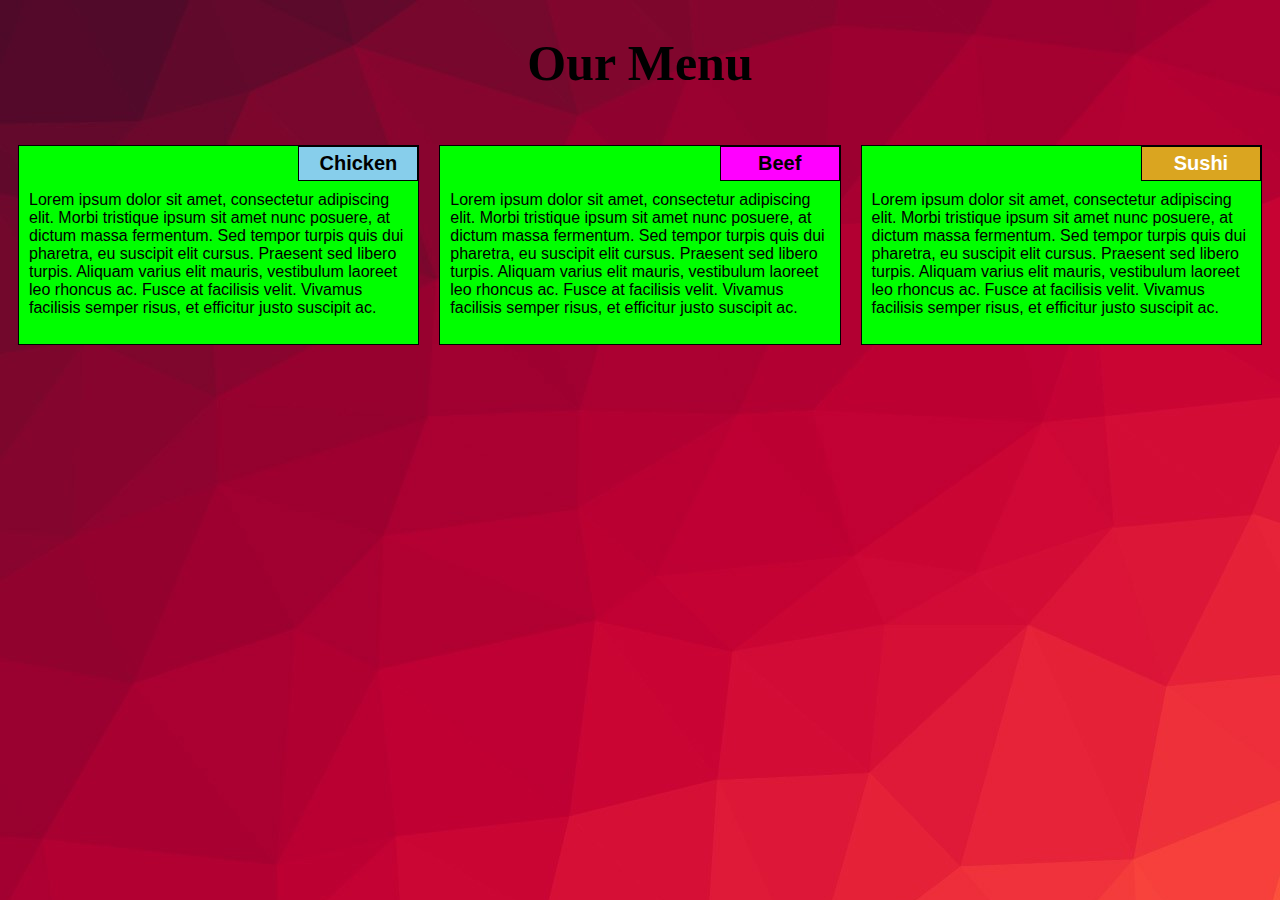
<file: assignment2/index.html>
<!DOCTYPE html>
<html>
<head>
	<meta charset="utf-8">

	<meta name="viewport" content="width=device-width, initial-scale=1">

	<link rel="stylesheet" type="text/css" href="css/styles.css">
	<title>Module 2 Solution</title>
</head>
<body>
	<h1>Our Menu</h1>
	<div class="row">
	<div class="container col-lg-4 col-md-6 col-sm-12">
		<section>
		<div id="chicken">
			Chicken
		</div>
		<p>
			Lorem ipsum dolor sit amet, consectetur adipiscing elit. Morbi tristique ipsum sit amet nunc posuere, at dictum massa fermentum. Sed tempor turpis quis dui pharetra, eu suscipit elit cursus. Praesent sed libero turpis. Aliquam varius elit mauris, vestibulum laoreet leo rhoncus ac. Fusce at facilisis velit. Vivamus facilisis semper risus, et efficitur justo suscipit ac.
		</p>
		</section>
	</div>
	<div class="container col-lg-4 col-md-6 col-sm-12">
		<section>
		<div id="beef">
			Beef
		</div>
		<p>
			Lorem ipsum dolor sit amet, consectetur adipiscing elit. Morbi tristique ipsum sit amet nunc posuere, at dictum massa fermentum. Sed tempor turpis quis dui pharetra, eu suscipit elit cursus. Praesent sed libero turpis. Aliquam varius elit mauris, vestibulum laoreet leo rhoncus ac. Fusce at facilisis velit. Vivamus facilisis semper risus, et efficitur justo suscipit ac.
		</p>
		</section>
	</div>
	<div class="container col-lg-4 col-md-12 col-sm-12">
		<section>
		<div id="sushi">
			Sushi
		</div>
		<p>
			Lorem ipsum dolor sit amet, consectetur adipiscing elit. Morbi tristique ipsum sit amet nunc posuere, at dictum massa fermentum. Sed tempor turpis quis dui pharetra, eu suscipit elit cursus. Praesent sed libero turpis. Aliquam varius elit mauris, vestibulum laoreet leo rhoncus ac. Fusce at facilisis velit. Vivamus facilisis semper risus, et efficitur justo suscipit ac.
		</p>
		</section>
	</div>
	</div>
</body>
</html>
</file>
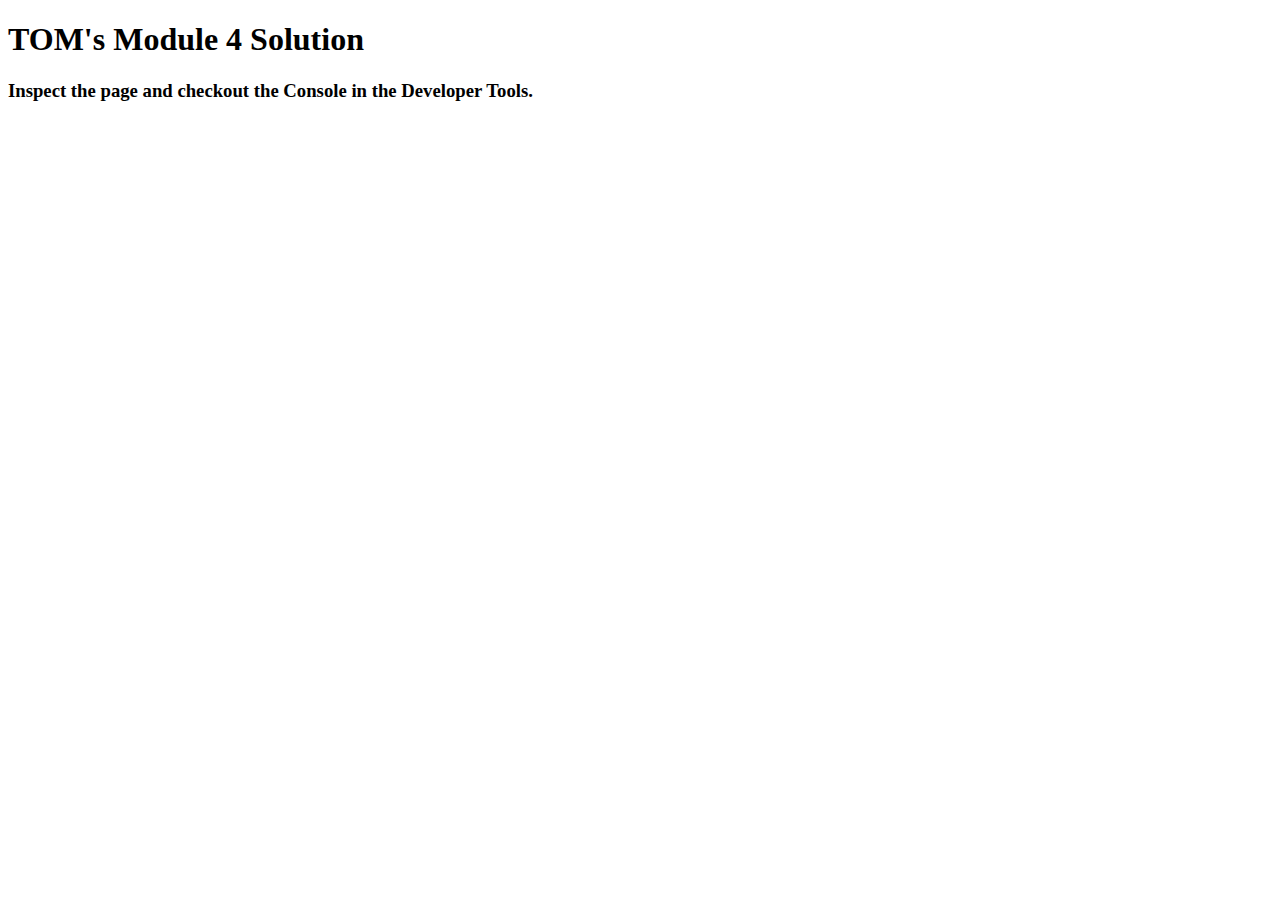
<file: assignment4/index.html>
<!DOCTYPE html>
<html>
<head>
  <meta charset="utf-8">
  <title>Module 4 Solution</title>
  <script>
    var names = []; // DO NOT REMOVE
  </script>
  <script src="SpeakHello.js"></script>
  <script src="SpeakGoodBye.js"></script>
  <script src="script.js"></script>
</head>
<body>
  <h1>TOM's Module 4 Solution</h1>
  <h3>Inspect the page and checkout the Console in the Developer Tools.</h3>
</body>
</html>
</file>
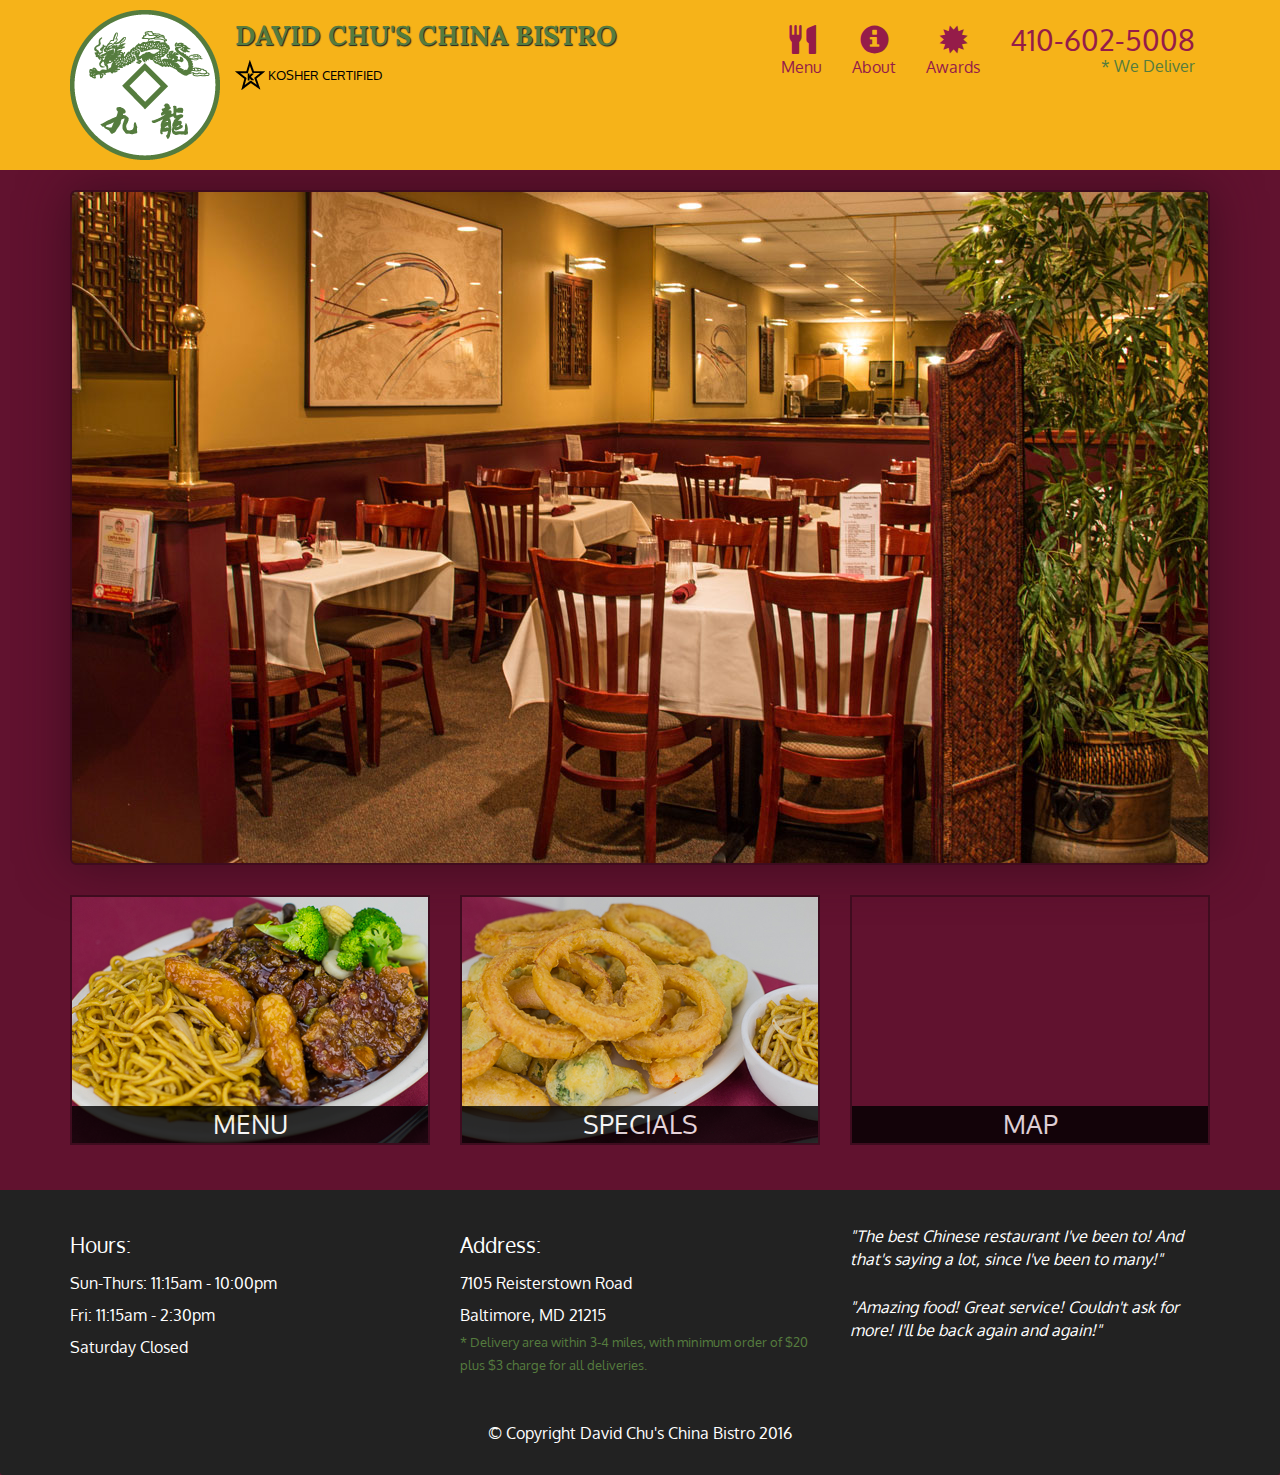
<file: assignment5/index.html>
<!doctype html>
<html lang="en">
  <head>
    <meta charset="utf-8">
    <meta http-equiv="X-UA-Compatible" content="IE=edge">
    <meta name="viewport" content="width=device-width, initial-scale=1">
    <title>David Chu's China Bistro</title>
    <link rel="stylesheet" href="css/bootstrap.min.css">
    <link rel="stylesheet" href="css/styles.css">
    <link href='https://fonts.googleapis.com/css?family=Oxygen:400,300,700' rel='stylesheet' type='text/css'>
    <link href='https://fonts.googleapis.com/css?family=Lora' rel='stylesheet' type='text/css'>
  </head>
<body>
  <header>
    <nav id="header-nav" class="navbar navbar-default">
      <div class="container">
        <div class="navbar-header">
          <a href="index.html" class="pull-left visible-md visible-lg">
            <div id="logo-img" alt="Logo image"></div>
          </a>

          <div class="navbar-brand">
            <a href="index.html"><h1>David Chu's China Bistro</h1></a>
            <p>
              <img src="images/star-k-logo.png" alt="Kosher certification">
              <span>Kosher Certified</span>
            </p>
          </div>

          <button id="navbarToggle" type="button" class="navbar-toggle collapsed" data-toggle="collapse" data-target="#collapsable-nav" aria-expanded="false">
            <span class="sr-only">Toggle navigation</span>
            <span class="icon-bar"></span>
            <span class="icon-bar"></span>
            <span class="icon-bar"></span>
          </button>
        </div>
        
        <div id="collapsable-nav" class="collapse navbar-collapse">
           <ul id="nav-list" class="nav navbar-nav navbar-right">
            <li id="navHomeButton" class="visible-xs active">
              <a href="index.html">
                <span class="glyphicon glyphicon-home"></span> Home</a>
            </li>
            <li id="navMenuButton">
              <a href="#" onclick="$dc.loadMenuCategories();">
                <span class="glyphicon glyphicon-cutlery"></span><br class="hidden-xs"> Menu</a>
            </li>
            <li>
              <a href="#">
                <span class="glyphicon glyphicon-info-sign"></span><br class="hidden-xs"> About</a>
            </li>
            <li>
              <a href="#">
                <span class="glyphicon glyphicon-certificate"></span><br class="hidden-xs"> Awards</a>
            </li>
            <li id="phone" class="hidden-xs">
              <a href="tel:410-602-5008">
                <span>410-602-5008</span></a><div>* We Deliver</div>
            </li>
          </ul><!-- #nav-list -->
        </div><!-- .collapse .navbar-collapse -->
      </div><!-- .container -->
    </nav><!-- #header-nav -->
  </header>

  <div id="call-btn" class="visible-xs">
    <a class="btn" href="tel:410-602-5008">
    <span class="glyphicon glyphicon-earphone"></span>
    410-602-5008
    </a>
  </div>
  <div id="xs-deliver" class="text-center visible-xs">* We Deliver</div>

  <div id="main-content" class="container"></div>

  <footer class="panel-footer">
    <div class="container">
      <div class="row">
        <section id="hours" class="col-sm-4">
          <span>Hours:</span><br>
          Sun-Thurs: 11:15am - 10:00pm<br>
          Fri: 11:15am - 2:30pm<br>
          Saturday Closed
          <hr class="visible-xs">
        </section>
        <section id="address" class="col-sm-4">
          <span>Address:</span><br>
          7105 Reisterstown Road<br>
          Baltimore, MD 21215
          <p>* Delivery area within 3-4 miles, with minimum order of $20 plus $3 charge for all deliveries.</p>
          <hr class="visible-xs">
        </section>
        <section id="testimonials" class="col-sm-4">
          <p>"The best Chinese restaurant I've been to! And that's saying a lot, since I've been to many!"</p>
          <p>"Amazing food! Great service! Couldn't ask for more! I'll be back again and again!"</p>
        </section>
      </div>
      <div class="text-center">&copy; Copyright David Chu's China Bistro 2016</div>
    </div>
  </footer>

  <!-- jQuery (Bootstrap JS plugins depend on it) -->
  <script src="js/jquery-2.1.4.min.js"></script>
  <script src="js/bootstrap.min.js"></script>
  <script src="js/ajax-utils.js"></script>
  <script src="js/script.js"></script>
</body>
</html>
</file>
<file: assignment2/css/styles.css>
/* Base Styles */

* {
	box-sizing: border-box;
}

h1 {
	font-family: Brushstroke, fantasy;
	color: #000000;
	text-align: center;
	font-size: 50px;
}

body {
	background-image: url("background.jpg");
	background-color: #FEF5CA;

}

p {
	padding: 10px;
	margin: 0;
}

.container {
	border: none;
	margin-left: auto;
	margin-right: auto;
	margin-top: 10px;
	margin-bottom: 10px;
	padding: 10px;
}

section {
	border:	1px solid black;
	background-color: #00FF00;
	width: 100%;
	height: 200px;
	font-family: Helvetica;
	color: black;
	position: relative;
	overflow: auto;
}

#chicken {
	border: 1px solid black;
	text-align: center;
	width: 30%;
	margin-left: 70%;
	font-family: Georgia,sans-serif;
	font-weight: bold;
	font-size: 125%;
	margin-bottom: 0;
	margin-top: 0;
	padding: 5px;
	background-color: #87CEEB;
}

#beef {
	border: 1px solid black;
	text-align: center;
	width: 30%;
	margin-left: 70%;
	font-family: Georgia,sans-serif;
	font-weight: bold;
	font-size: 125%;
	margin-bottom: 0;
	margin-top: 0;
	padding: 5px;
	background-color: #FF00FF;
}

#sushi {
	border: 1px solid black;
	text-align: center;
	width: 30%;
	margin-left: 70%;
	font-family: Georgia,sans-serif;
	font-weight: bold;
	font-size: 125%;
	margin-bottom: 0;
	margin-top: 0;
	background-color: #DAA520;
	color: white;
	padding: 5px;
}

.row {
	width: 100%;
}

/* Desktop view */

@media (min-width: 992px) {
  .col-lg-1, .col-lg-2, .col-lg-3, .col-lg-4, .col-lg-5, .col-lg-6, .col-lg-7, .col-lg-8, .col-lg-9, .col-lg-10, .col-lg-11, .col-lg-12 {
    float: left;
  }

  .col-lg-1 {
    width: 8.33%;
  }
  .col-lg-2 {
    width: 16.66%;
  }
  .col-lg-3 {
    width: 25%;
  }
  .col-lg-4 {
    width: 33.33%;
  }
  .col-lg-5 {
    width: 41.66%;
  }
  .col-lg-6 {
    width: 50%;
  }
  .col-lg-7 {
    width: 58.33%;
  }
  .col-lg-8 {
    width: 66.66%;
  }
  .col-lg-9 {
    width: 74.99%;
  }
  .col-lg-10 {
    width: 83.33%;
  }
  .col-lg-11 {
    width: 91.66%;
  }
  .col-lg-12 {
    width: 100%;
  }

}

/* Tablet view */

@media (min-width: 768px) and (max-width: 991px) {
  .col-md-1, .col-md-2, .col-md-3, .col-md-4, .col-md-5, .col-md-6, .col-md-7, .col-md-8, .col-md-9, .col-md-10, .col-md-11, .col-md-12 {
    float: left;
  }

  .col-md-1 {
    width: 8.33%;
  }
  .col-md-2 {
    width: 16.66%;
  }
  .col-md-3 {
    width: 25%;
  }
  .col-md-4 {
    width: 33.33%;
  }
  .col-md-5 {
    width: 41.66%;
  }
  .col-md-6 {
    width: 50%;
  }
  .col-md-7 {
    width: 58.33%;
  }
  .col-md-8 {
    width: 66.66%;
  }
  .col-md-9 {
    width: 74.99%;
  }
  .col-md-10 {
    width: 83.33%;
  }
  .col-md-11 {
    width: 91.66%;
  }
  .col-md-12 {
    width: 100%;
  }
}

/* Mobile view */

@media (max-width: 768px) {
  .col-sm-1, .col-sm-2, .col-sm-3, .col-sm-4, .col-sm-5, .col-sm-6, .col-sm-7, .col-sm-8, .col-sm-9, .col-sm-10, .col-sm-11, .col-sm-12 {
 	float: left;
  }

  .col-sm-1 {
    width: 8.33%;
  }
  .col-sm-2 {
    width: 16.66%;
  }
  .col-sm-3 {
    width: 25%;
  }
  .col-sm-4 {
    width: 33.33%;
  }
  .col-sm-5 {
    width: 41.66%;
  }
  .col-sm-6 {
    width: 50%;
  }
  .col-sm-7 {
    width: 58.33%;
  }
  .col-sm-8 {
    width: 66.66%;
  }
  .col-sm-9 {
    width: 74.99%;
  }
  .col-sm-10 {
    width: 83.33%;
  }
  .col-sm-11 {
    width: 91.66%;
  }
  .col-sm-12 {
    width: 100%;
  }
}
</file>
<file: assignment5/css/styles.css>
body {
  font-size: 16px;
  color: #fff;
  background-color: #61122f;
  font-family: 'Oxygen', sans-serif;
}

/** HEADER **/
#header-nav {
  background-color: #f6b319;
  border-radius: 0;
  border: 0;
}

#logo-img {
  background: url('../images/restaurant-logo_large.png') no-repeat;
  width: 150px;
  height: 150px;
  margin: 10px 15px 10px 0;
}

.navbar-brand {
  padding-top: 25px;
}
.navbar-brand h1 { /* Restaurant name */
  font-family: 'Lora', serif;
  color: #557c3e;
  font-size: 1.5em;
  text-transform: uppercase;
  font-weight: bold;
  text-shadow: 1px 1px 1px #222;
  margin-top: 0;
  margin-bottom: 0;
  line-height: .75;
}
.navbar-brand a:hover, .navbar-brand a:focus {
  text-decoration: none;
}
.navbar-brand p { /* Kosher cert */
  color: #000;
  text-transform: uppercase;
  font-size: .7em;
  margin-top: 15px;
}
.navbar-brand p span { /* Star-K */
  vertical-align: middle;
}

#nav-list {
  margin-top: 10px;
}
#nav-list a {
  color: #951C49;
  text-align: center;
}
#nav-list a:hover {
  background: #E7E7E7;
}
#nav-list a span {
  font-size: 1.8em;
}

#phone {
  margin-top: 5px;
}
#phone a { /* Phone number */
  text-align: right;
  padding-bottom: 0;
}
#phone div { /* We Deliver */
  color: #557c3e;
  text-align: right;
  padding-right: 15px;
}

.navbar-header button.navbar-toggle, .navbar-header .icon-bar {
  border: 1px solid #61122f;
}
.navbar-header button.navbar-toggle {
  clear: both;
  margin-top: -30px;
}
/* END HEADER */

/* FOOTER */
.panel-footer {
  margin-top: 30px;
  padding-top: 35px;
  padding-bottom: 30px;
  background-color: #222;
  border-top: 0;
}
.panel-footer div.row {
  margin-bottom: 35px;
}
#hours, #address {
  line-height: 2;
}
#hours > span, #address > span {
  font-size: 1.3em;
}
#address p {
  color: #557c3e;
  font-size: .8em;
  line-height: 1.8;
}
#testimonials {
  font-style: italic;
}
#testimonials p:nth-child(2) {
  margin-top: 25px;
}
/* END FOOTER */



/* HOME PAGE */
.container .jumbotron {
  box-shadow: 0 0 50px #3F0C1F;
  border: 2px solid #3F0C1F;
}

#menu-tile, #specials-tile, #map-tile {
  height: 250px;
  width: 100%;
  margin-bottom: 15px;
  position: relative;
  border: 2px solid #3F0C1F;
  overflow: hidden;
}
#menu-tile:hover, #specials-tile:hover, #map-tile:hover {
  box-shadow: 0 1px 5px 1px #cccccc;
}
#menu-tile {
  background: url('../images/menu-tile.jpg') no-repeat;
  background-position: center;
}
#specials-tile {
  background: url('../images/specials-tile.jpg') no-repeat;
  background-position: center;
}
#menu-tile span, #specials-tile span, #map-tile span {
  position: absolute;
  bottom: 0;
  right: 0;
  width: 100%;
  text-align: center;
  font-size: 1.6em;
  text-transform: uppercase;
  background-color: #000;
  color: #fff;
  opacity: .8;
}
/* END HOME PAGE */

/* MENU CATEGORIES PAGE */
.category-tile { 
  position: relative;
  border: 2px solid #3F0C1F;
  overflow: hidden;
  width: 200px;
  height: 200px;
  margin: 0 auto 15px;
}
.category-tile span {
  position: absolute;
  bottom: 0;
  right: 0;
  width: 100%;
  text-align: center;
  font-size: 1.2em;
  text-transform: uppercase;
  background-color: #000;
  color: #fff;
  opacity: .8;
}
.category-tile:hover {
  box-shadow: 0 1px 5px 1px #cccccc;
}

#menu-categories-title + div {
  margin-bottom: 50px;
}
/* END MENU CATEGORIES PAGE */

/* SINGLE CATEGORY PAGE */
.menu-item-tile {
  margin-bottom: 25px;
}
.menu-item-tile hr {
  width: 80%;
}
.menu-item-tile .menu-item-price {
  font-size: 1.1em;
  text-align: right;
  margin-top: -15px;
  margin-right: -15px;
}
.menu-item-tile .menu-item-price span {
  font-size: .6em;
}
.menu-item-photo {
  position: relative;
  border: 2px solid #3F0C1F; 
  overflow: hidden;
  padding: 0;
  margin-right: -15px;
  margin-left: auto;
  margin-bottom: 20px;
  max-width: 250px;
}
.menu-item-photo div {
  position: absolute;
  bottom: 0;
  right: 0;
  width: 80px;
  background-color: #557c3e;
  text-align: center;
}
.menu-item-description {
  padding-right: 30px;
}
h3.menu-item-title {
  margin: 0 0 10px;
}
.menu-item-details {
  font-size: .9em;
  font-style: italic;
}
/* END SINGLE CATEGORY PAGE */


/********** Large devices only **********/
@media (min-width: 1200px) {
  .container .jumbotron {
    background: url('../images/jumbotron_1200.jpg') no-repeat;
    height: 675px;
  }
}

/********** Medium devices only **********/
@media (min-width: 992px) and (max-width: 1199px) {
  /* Header */
  #logo-img {
    background: url('../images/restaurant-logo_medium.png') no-repeat;
    width: 100px;
    height: 100px;
    margin: 5px 5px 5px 0;
  }
  /* End Header */

  /* Home Page */
  .container .jumbotron {
    background: url('../images/jumbotron_992.jpg') no-repeat;
    height: 558px;
  }
  /* End Home Page */
}

/********** Small devices only **********/
@media (min-width: 768px) and (max-width: 991px) {
  /* Home Page */
  .container .jumbotron {
    background: url('../images/jumbotron_768.jpg') no-repeat;
    height: 432px;
  }
  /* End Home Page */
}

/********** Extra small devices only **********/
@media (max-width: 767px) {
  /* Header */
  .navbar-brand {
    padding-top: 10px;
    height: 80px;
  }
  .navbar-brand h1 { /* Restaurant name */
    padding-top: 10px;
    font-size: 5vw; /* 1vw = 1% of viewport width */
  }
  .navbar-brand p { /* Kosher cert */
    font-size: .6em;
    margin-top: 12px;
  }
  .navbar-brand p img { /* Star-K */
    height: 20px;
  }

  #collapsable-nav a { /* Collapsed nav menu text */
    font-size: 1.2em;
  }
  #collapsable-nav a span { /* Collapsed nav menu glyph */
    font-size: 1em;
    margin-right: 5px;
  }

  #call-btn > a {
    font-size: 1.5em;
    display: block;
    margin: 0 20px;
    padding: 10px;
    border: 2px solid #fff;
    background-color: #f6b319;
    color: #951c49;
  }
  #xs-deliver {
    margin-top: 5px;
    font-size: .7em;
    letter-spacing: .1em;
    text-transform: uppercase;
  }
  /* End Header */

  /* Footer */
  .panel-footer section {
    margin-bottom: 30px;
    text-align: center;
  }
  .panel-footer section:nth-child(3) {
    margin-bottom: 0; /* margin already exists on the whole row */
  }
  .panel-footer section hr {
    width: 50%;
  }
  /* End Footer */

  /* Home Page */
  .container .jumbotron {
    margin-top: 30px;
    padding: 0;
  }
  #menu-tile, #specials-tile {
    width: 360px;
    margin: 0 auto 15px;
  }

  .menu-item-photo {
    margin-right: auto;
  }
  .menu-item-tile .menu-item-price {
    text-align: center;
  }
  .menu-item-description {
    text-align: center;;
  }
}


/********** Super extra small devices Only :-) (e.g., iPhone 4) **********/
@media (max-width: 479px) {
  /* Header */
  .navbar-brand h1 { /* Restaurant name */
    padding-top: 5px;
    font-size: 6vw;
  }
  /* End Header */
  
  /* Home page */
  #menu-tile, #specials-tile {
    width: 280px;
    margin: 0 auto 15px;
  }

  .col-xxs-12 {
    position: relative;
    min-height: 1px;
    padding-right: 15px;
    padding-left: 15px;
    float: left;
    width: 100%;
  }
}
</file>
